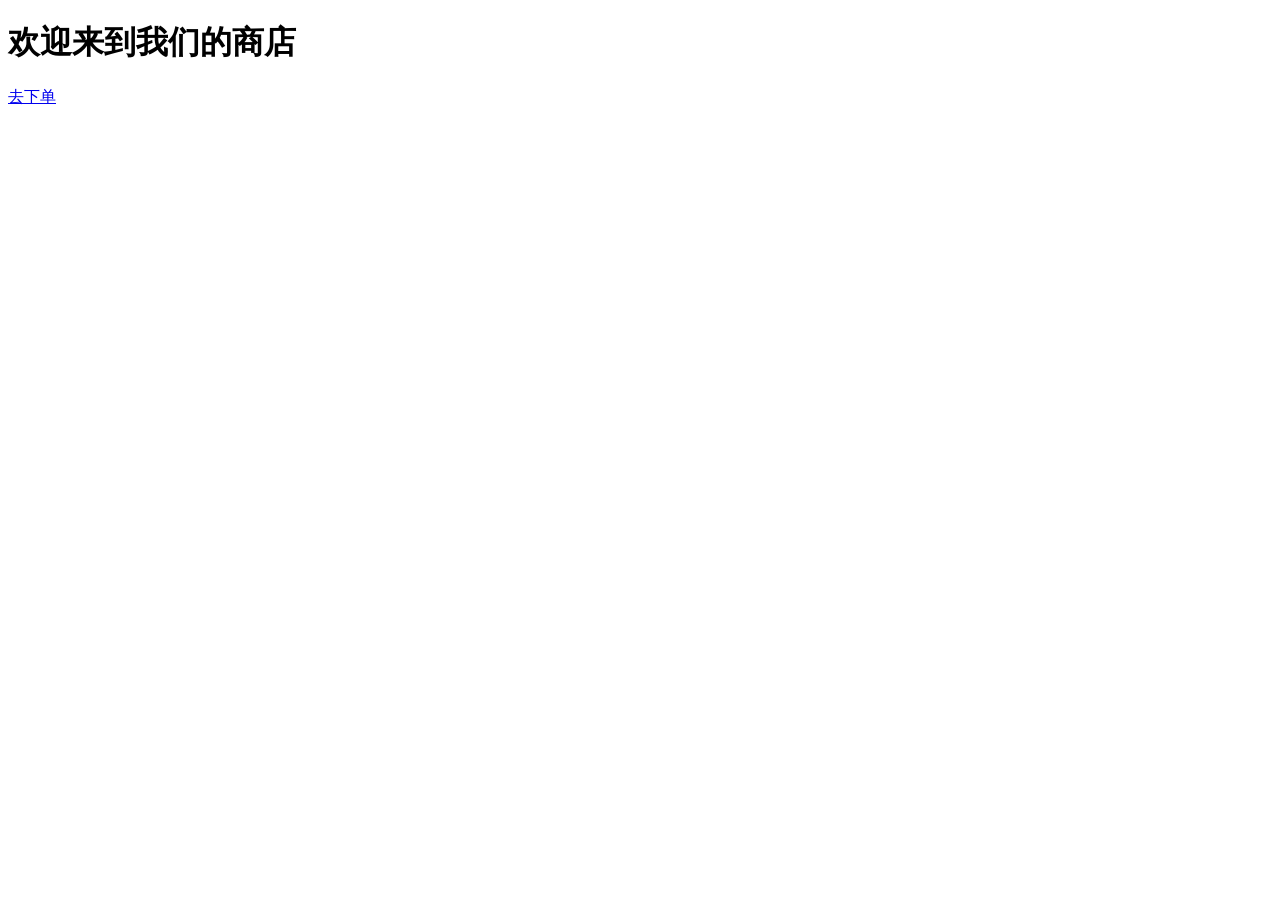
<file: 支付功能/Alipay/src/main/resources/templates/index.html>
<!DOCTYPE html>
<html xmlns:th="http://www.thymeleaf.org">
<head>
    <meta charset="UTF-8">
    <title>首页</title>
    <link rel="stylesheet" th:href="@{/css/style.css}">
</head>
<body>
<div class="container">
    <h1>欢迎来到我们的商店</h1>
    <a href="/order">去下单</a>
</div>
</body>
</html>
</file>
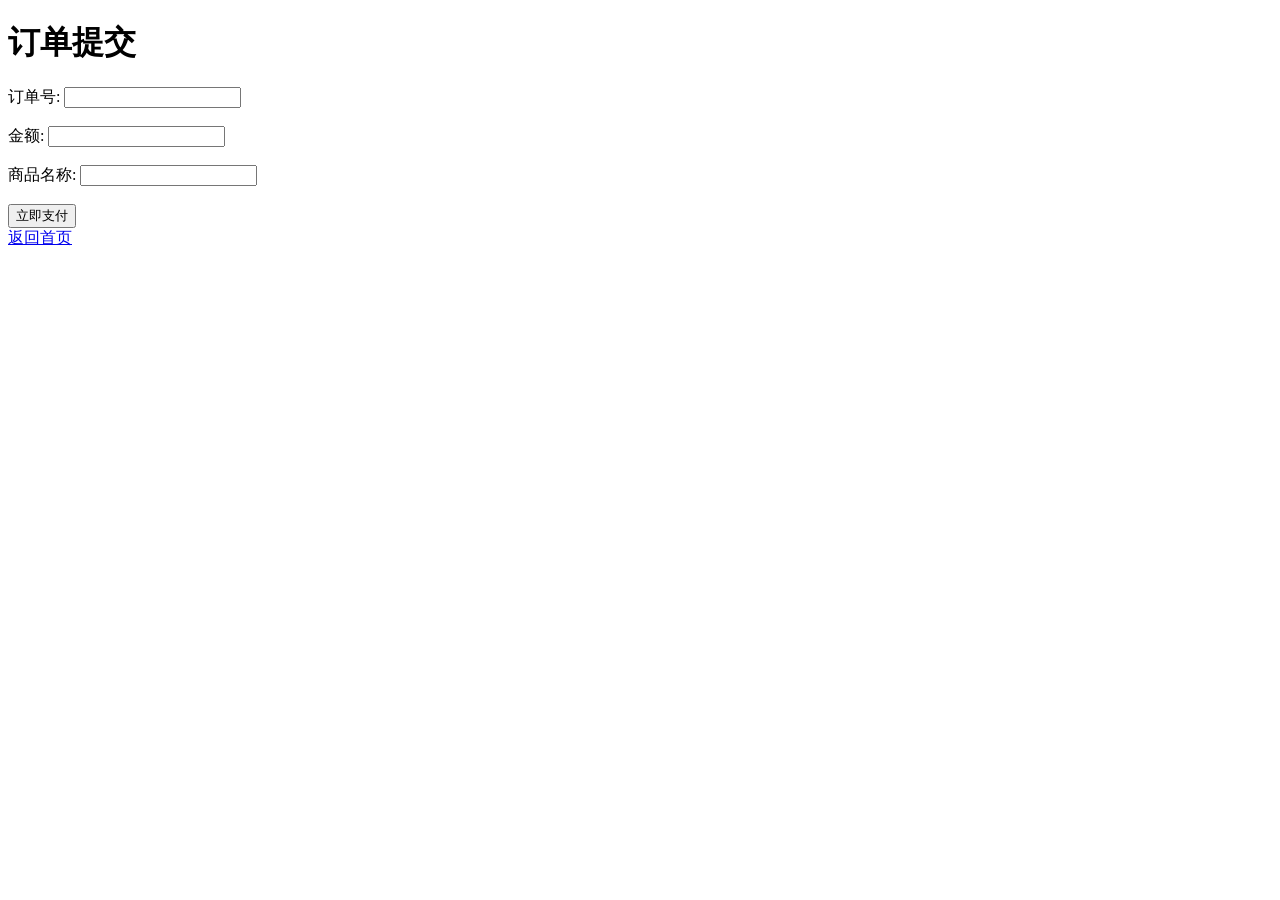
<file: 支付功能/Alipay/src/main/resources/templates/order_form.html>
<!DOCTYPE html>
<html xmlns:th="http://www.thymeleaf.org">
<head>
    <meta charset="UTF-8">
    <title>订单提交</title>
    <link rel="stylesheet" th:href="@{/css/style.css}">
</head>
<body>
<div class="container">
    <h1>订单提交</h1>
    <form action="/pay" method="post">
        <label for="out_trade_no">订单号:</label>
        <input type="text" id="out_trade_no" name="out_trade_no" required><br><br>

        <label for="total_amount">金额:</label>
        <input type="number" step="0.01" id="total_amount" name="total_amount" required><br><br>

        <label for="subject">商品名称:</label>
        <input type="text" id="subject" name="subject" required><br><br>

        <button type="submit">立即支付</button>
    </form>
    <a href="/">返回首页</a>
</div>
</body>
</html>
</file>
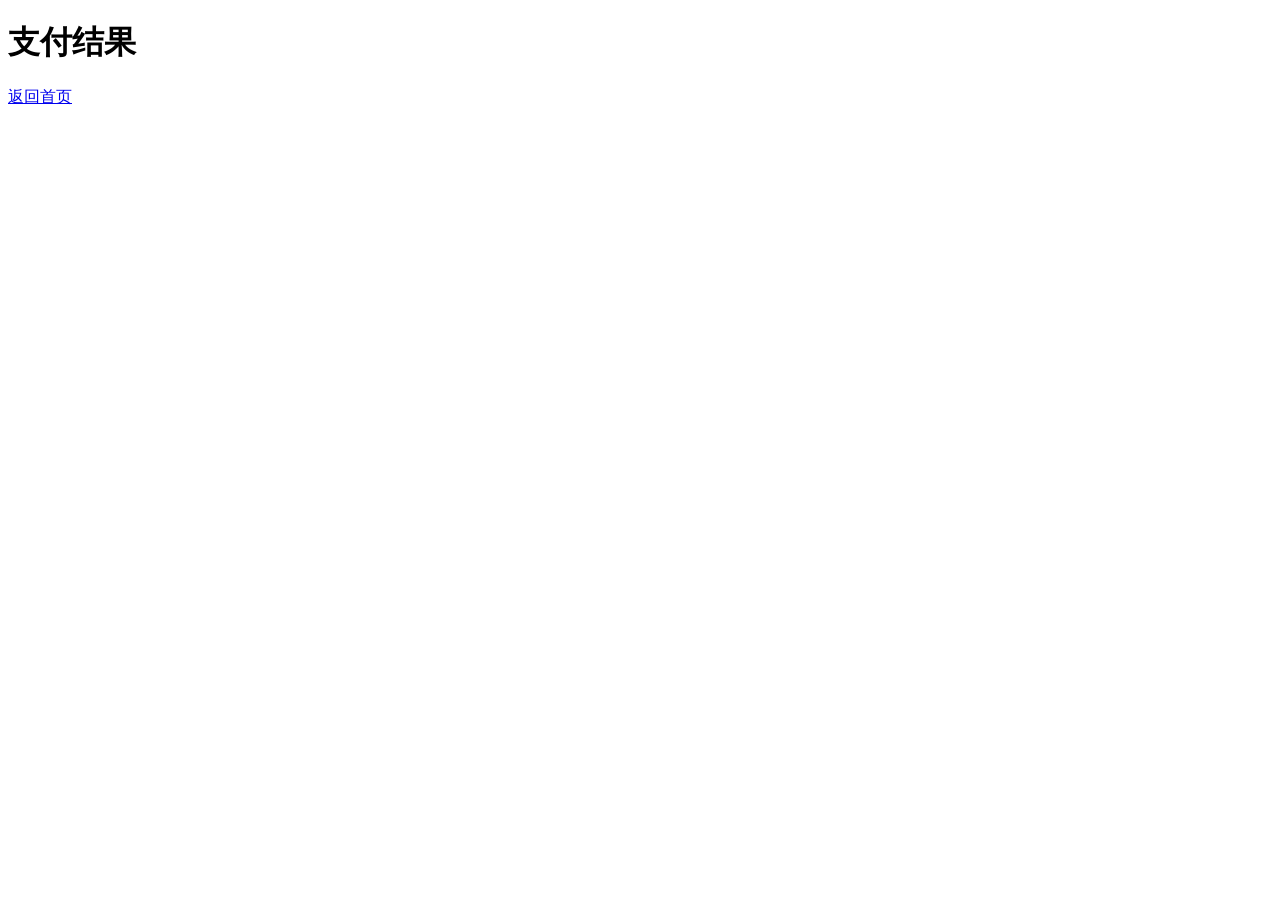
<file: 支付功能/Alipay/src/main/resources/templates/return_url.html>
<!DOCTYPE html>
<html xmlns:th="http://www.thymeleaf.org">
<head>
    <meta charset="UTF-8">
    <title>支付结果</title>
    <link rel="stylesheet" th:href="@{/css/style.css}">
</head>
<body>
<div class="container">
    <h1>支付结果</h1>
    <p th:text="${message}"></p>
    <a href="/">返回首页</a>
</div>
</body>
</html>
</file>
